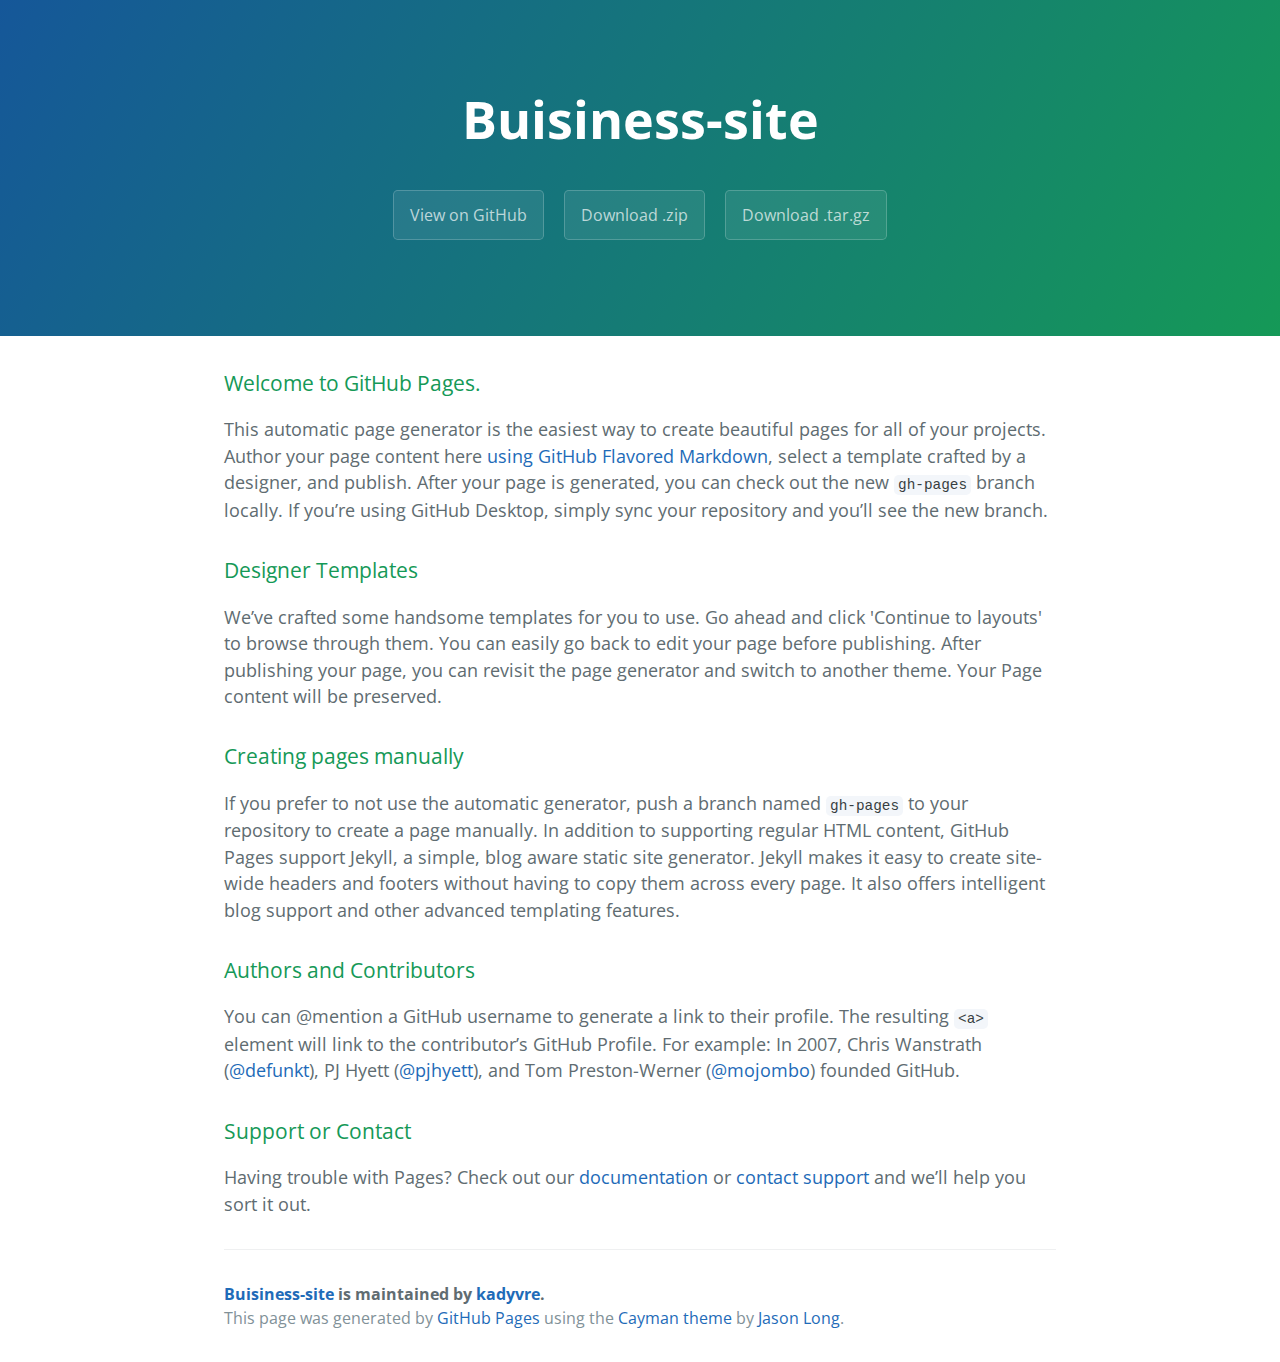
<file: index.html>
<!DOCTYPE html>
<html lang="en-us">
  <head>
    <meta charset="UTF-8">
    <title>Buisiness-site by kadyvre</title>
    <meta name="viewport" content="width=device-width, initial-scale=1">
    <link rel="stylesheet" type="text/css" href="stylesheets/normalize.css" media="screen">
    <link href='https://fonts.googleapis.com/css?family=Open+Sans:400,700' rel='stylesheet' type='text/css'>
    <link rel="stylesheet" type="text/css" href="stylesheets/stylesheet.css" media="screen">
    <link rel="stylesheet" type="text/css" href="stylesheets/github-light.css" media="screen">
  </head>
  <body>
    <section class="page-header">
      <h1 class="project-name">Buisiness-site</h1>
      <h2 class="project-tagline"></h2>
      <a href="https://github.com/kadyvre/Buisiness-Site" class="btn">View on GitHub</a>
      <a href="https://github.com/kadyvre/Buisiness-Site/zipball/master" class="btn">Download .zip</a>
      <a href="https://github.com/kadyvre/Buisiness-Site/tarball/master" class="btn">Download .tar.gz</a>
    </section>

    <section class="main-content">
      <h3>
<a id="welcome-to-github-pages" class="anchor" href="#welcome-to-github-pages" aria-hidden="true"><span aria-hidden="true" class="octicon octicon-link"></span></a>Welcome to GitHub Pages.</h3>

<p>This automatic page generator is the easiest way to create beautiful pages for all of your projects. Author your page content here <a href="https://guides.github.com/features/mastering-markdown/">using GitHub Flavored Markdown</a>, select a template crafted by a designer, and publish. After your page is generated, you can check out the new <code>gh-pages</code> branch locally. If you’re using GitHub Desktop, simply sync your repository and you’ll see the new branch.</p>

<h3>
<a id="designer-templates" class="anchor" href="#designer-templates" aria-hidden="true"><span aria-hidden="true" class="octicon octicon-link"></span></a>Designer Templates</h3>

<p>We’ve crafted some handsome templates for you to use. Go ahead and click 'Continue to layouts' to browse through them. You can easily go back to edit your page before publishing. After publishing your page, you can revisit the page generator and switch to another theme. Your Page content will be preserved.</p>

<h3>
<a id="creating-pages-manually" class="anchor" href="#creating-pages-manually" aria-hidden="true"><span aria-hidden="true" class="octicon octicon-link"></span></a>Creating pages manually</h3>

<p>If you prefer to not use the automatic generator, push a branch named <code>gh-pages</code> to your repository to create a page manually. In addition to supporting regular HTML content, GitHub Pages support Jekyll, a simple, blog aware static site generator. Jekyll makes it easy to create site-wide headers and footers without having to copy them across every page. It also offers intelligent blog support and other advanced templating features.</p>

<h3>
<a id="authors-and-contributors" class="anchor" href="#authors-and-contributors" aria-hidden="true"><span aria-hidden="true" class="octicon octicon-link"></span></a>Authors and Contributors</h3>

<p>You can @mention a GitHub username to generate a link to their profile. The resulting <code>&lt;a&gt;</code> element will link to the contributor’s GitHub Profile. For example: In 2007, Chris Wanstrath (<a href="https://github.com/defunkt" class="user-mention">@defunkt</a>), PJ Hyett (<a href="https://github.com/pjhyett" class="user-mention">@pjhyett</a>), and Tom Preston-Werner (<a href="https://github.com/mojombo" class="user-mention">@mojombo</a>) founded GitHub.</p>

<h3>
<a id="support-or-contact" class="anchor" href="#support-or-contact" aria-hidden="true"><span aria-hidden="true" class="octicon octicon-link"></span></a>Support or Contact</h3>

<p>Having trouble with Pages? Check out our <a href="https://help.github.com/pages">documentation</a> or <a href="https://github.com/contact">contact support</a> and we’ll help you sort it out.</p>

      <footer class="site-footer">
        <span class="site-footer-owner"><a href="https://github.com/kadyvre/Buisiness-Site">Buisiness-site</a> is maintained by <a href="https://github.com/kadyvre">kadyvre</a>.</span>

        <span class="site-footer-credits">This page was generated by <a href="https://pages.github.com">GitHub Pages</a> using the <a href="https://github.com/jasonlong/cayman-theme">Cayman theme</a> by <a href="https://twitter.com/jasonlong">Jason Long</a>.</span>
      </footer>

    </section>

  
  </body>
</html>
</file>
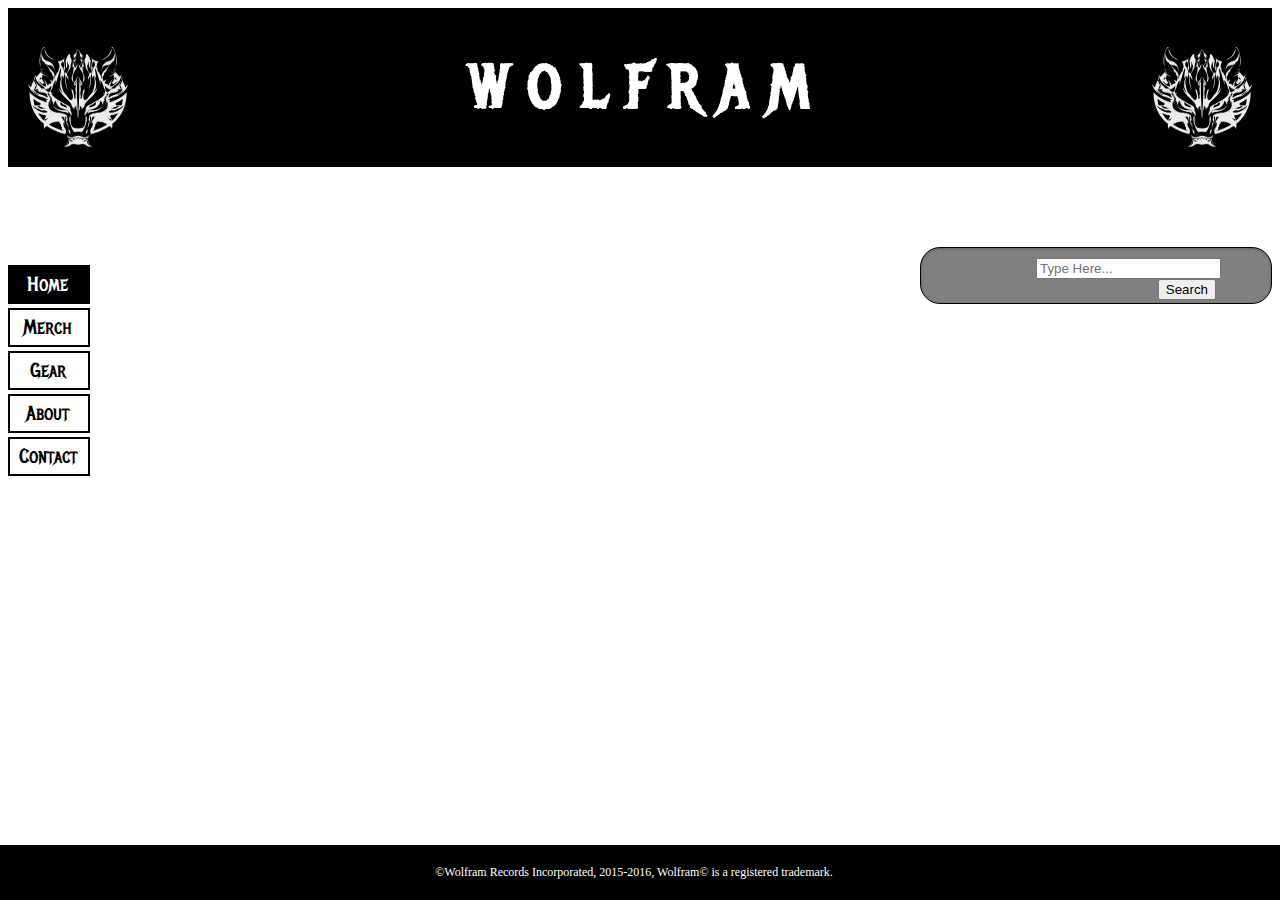
<file: Buisiness website/index.html>
<!DOCTYPE html>
<html lang="en">
	<head>
		<link rel="stylesheet" href ="stylesheet.css">
		<meta charset="utf-8">
		<title>BuisinessSite</title>
	</head>
	<body>
		<header>
			<h1>W O L F R A M</h1>
			<img id="logo" src="pictures/fenrir.jpg"/>
			<img id="logob" src="pictures/fenrir.jpg"/>
		</header>
		<nav>
			<div id="links">
				<ul id="navigation">
					<li><a id="disabled" href="index.html">Home</a></li>
					<li><a href="merch.html">Merch</a></li>					
					<li><a href="gear.html">Gear</a></li>
					<li><a href="about.html">About</a></li>
					<li><a href="contact.html">Contact</a></li>
				</ul>
			</div>
		</nav>
		
		<div id="search">
			<form action="search_page.html">
				<input id="searchbar" type="text" placeholder="Type Here...">
				<input id="submit" type="submit" value="Search">
			</form>
		</div>

		<footer>
			<p>©Wolfram Records Incorporated, 2015-2016, Wolfram© is a registered trademark.</p>
		</footer>
	</body>
</html>
</file>
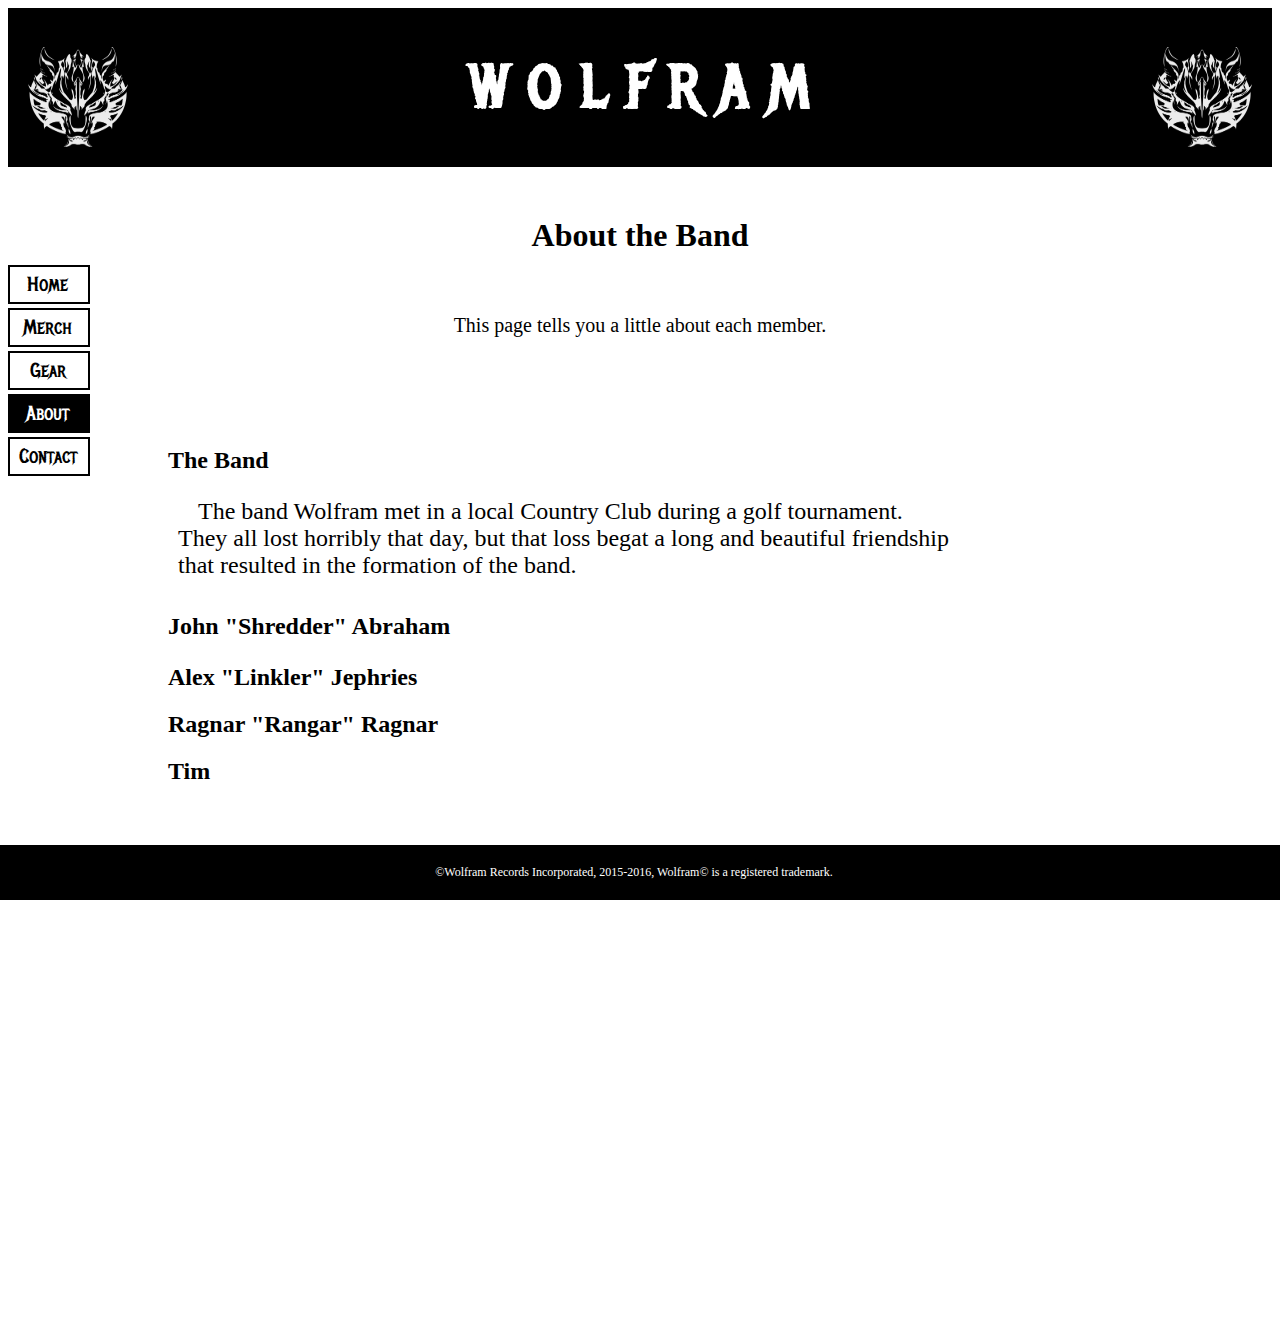
<file: Buisiness website/about.html>
<!DOCTYPE html>
<html lang="en">
	<head>
		<link rel="stylesheet" href ="stylesheet.css">
		<meta charset="utf-8">
		<title>About</title>
	</head>
	<body>
		<header>
			<h1>W O L F R A M</h1>
			<img id="logo" src="pictures/fenrir.jpg"/>
			<img id="logob" src="pictures/fenrir.jpg"/>
		</header>
		<nav>
			<div id="links">
				<ul id="navigation">
					<li><a href="index.html">Home</a></li>
					<li><a href="merch.html">Merch</a></li>					
					<li><a href="gear.html">Gear</a></li>
					<li><a id="disabled" href="about.html">About</a></li>
					<li><a href="contact.html">Contact</a></li>
				</ul>
			</div>
		</nav>
		<h1 id="about">About the Band</h1> 
		<p id="about2">This page tells you a little about each member.</p>
		
		<div class="band">
			<h2>The Band<h2>
			<p id="band">The band Wolfram met in a local Country Club during a golf tournament.<br>
			They all lost horribly that day, but that loss begat a long and beautiful friendship <br> that resulted in the formation of the band.</p>
			<h2 id="john">John "Shredder" Abraham<h2>
			<div>
				<p></p>
			</div>
		
			<h2 id="alex">Alex "Linkler" Jephries</h2>
		
			<h2 id="ragnar">Ragnar "Rangar" Ragnar</h2>
		
			<h2 id="tim">Tim</h2>
		</div>
		<footer>
			<p>©Wolfram Records Incorporated, 2015-2016, Wolfram© is a registered trademark.</p>
		</footer>
	</body>
</html>
</file>
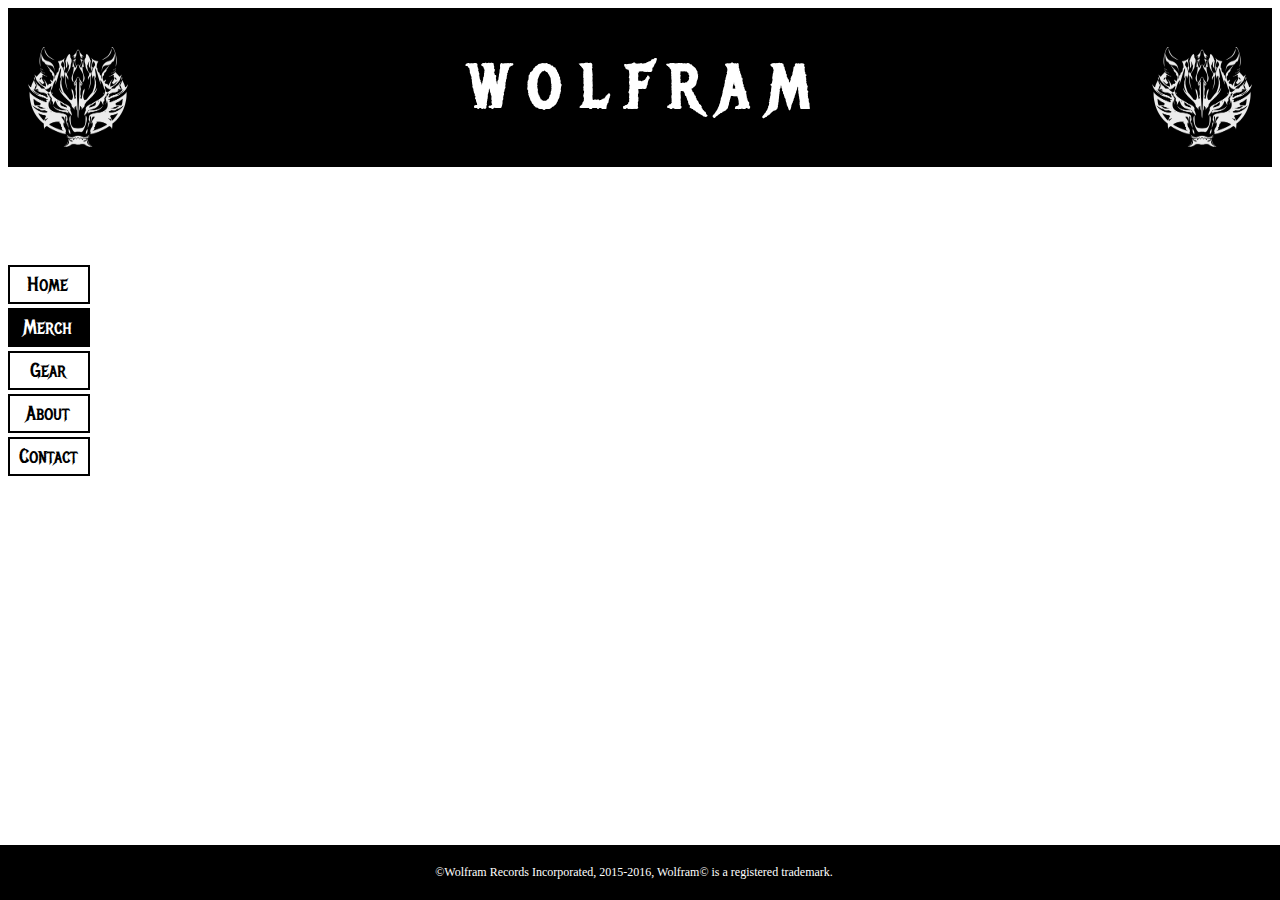
<file: Buisiness website/blank.html>
<!DOCTYPE html>
<html lang="en">
	<head>
		<link rel="stylesheet" href ="stylesheet.css">
		<meta charset="utf-8">
		<title>Merch</title>
	</head>
	<body>
		<header>
			<h1>W O L F R A M</h1>
			<img id="logo" src="pictures/fenrir.jpg"/>
			<img id="logob" src="pictures/fenrir.jpg"/>
		</header>
		<nav>
			<div id="links">
				<ul id="navigation">
					<li><a href="index.html">Home</a></li>
					<li ><a id="disabled" href="merch.html">Merch</a></li>					
					<li><a href="gear.html">Gear</a></li>
					<li><a href="about.html">About</a></li>
					<li><a href="contact.html">Contact</a></li>
				</ul>
			</div>
		</nav>
		
		<footer>
			<p>©Wolfram Records Incorporated, 2015-2016, Wolfram© is a registered trademark.</p>
		</footer>
	</body>
</html>
</file>
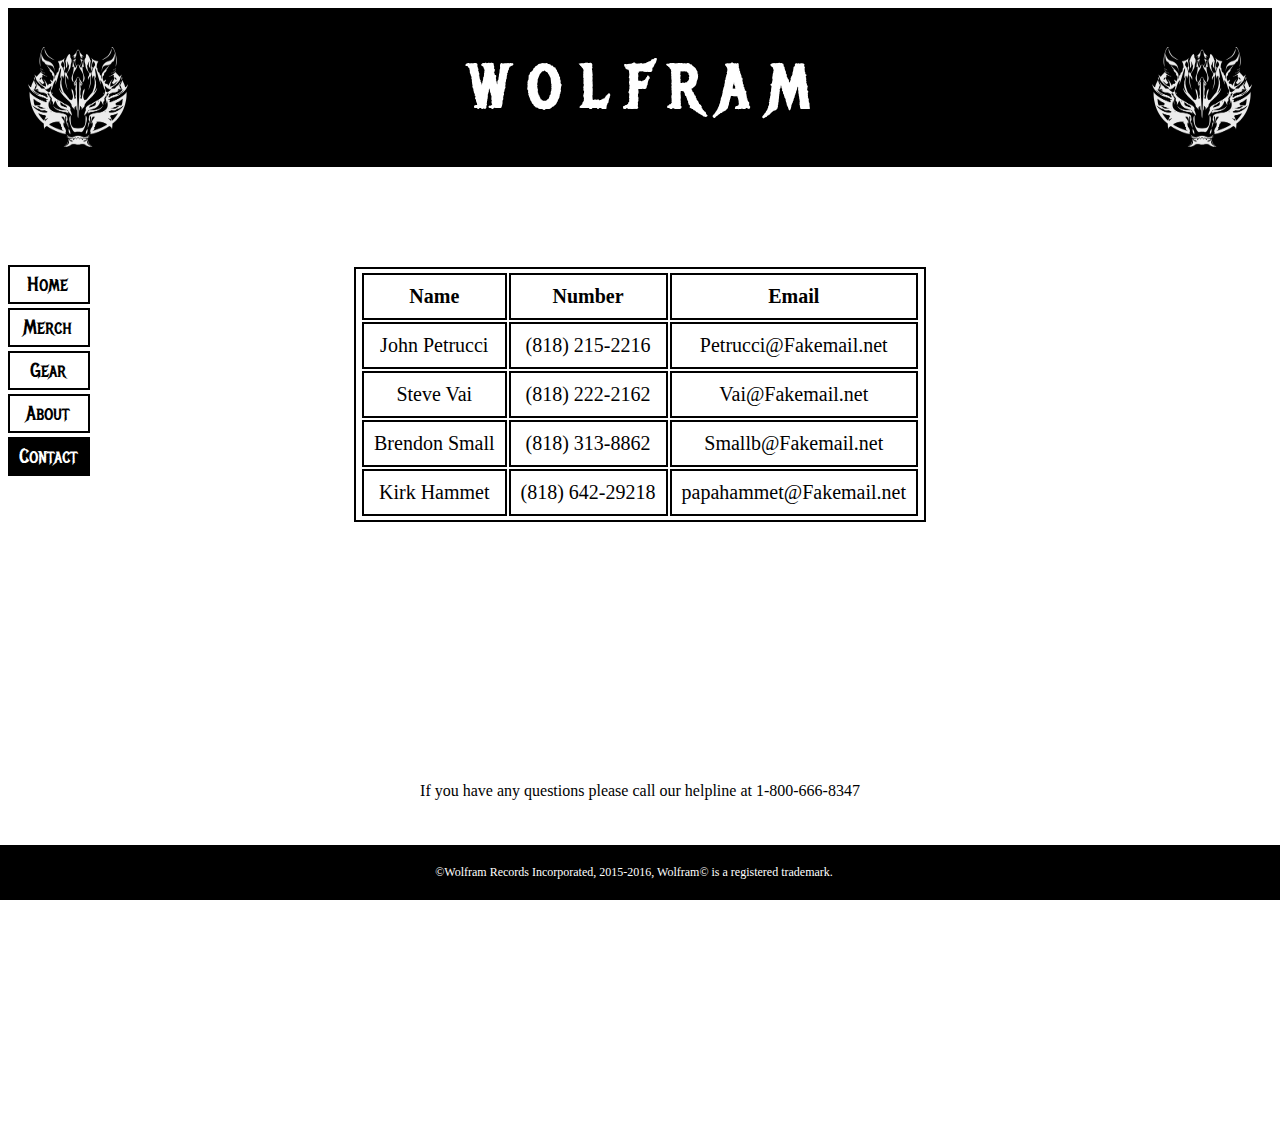
<file: Buisiness website/contact.html>
<!DOCTYPE html>
<html lang="en">
	<head>
		<link rel="stylesheet" href ="stylesheet.css">
		<meta charset="utf-8">
		<title>Contact</title>
	</head>
	<body>
		<header>
			<h1>W O L F R A M</h1>
			<img id="logo" src="pictures/fenrir.jpg"/>
			<img id="logob" src="pictures/fenrir.jpg"/>
		</header>
		<nav>
			<div id="links">
				<ul id="navigation">
					<li><a href="index.html">Home</a></li>
					<li><a href="merch.html">Merch</a></li>					
					<li><a href="gear.html">Gear</a></li>
					<li><a href="about.html">About</a></li>
					<li><a id="disabled" href="contact.html">Contact</a></li>
				</ul>
			</div>
		</nav>
		<div>
			<table id="contact">
				<tr>
					<th>Name</th>
					<th>Number</th>
					<th>Email</th>
				</tr>
					<td>John Petrucci</td>
					<td>(818) 215-2216</td>
					<td>Petrucci@Fakemail.net</td>
				<tr>
					<td>Steve Vai</td>
					<td>(818) 222-2162</td>
					<td>Vai@Fakemail.net</td>
				</tr>
					<td>Brendon Small</td>
					<td>(818) 313-8862</td>
					<td>Smallb@Fakemail.net</td>
				<tr>
					<td>Kirk Hammet</td>
					<td>(818) 642-29218</td>
					<td>papahammet@Fakemail.net</td>
				</tr>
			</table>				
		</div>

			<p id="cnumber">If you have any questions please call our helpline at 1-800-666-8347</p>

		<footer>
			<p>©Wolfram Records Incorporated, 2015-2016, Wolfram© is a registered trademark.</p>
		</footer>
	</body>
</html>
</file>
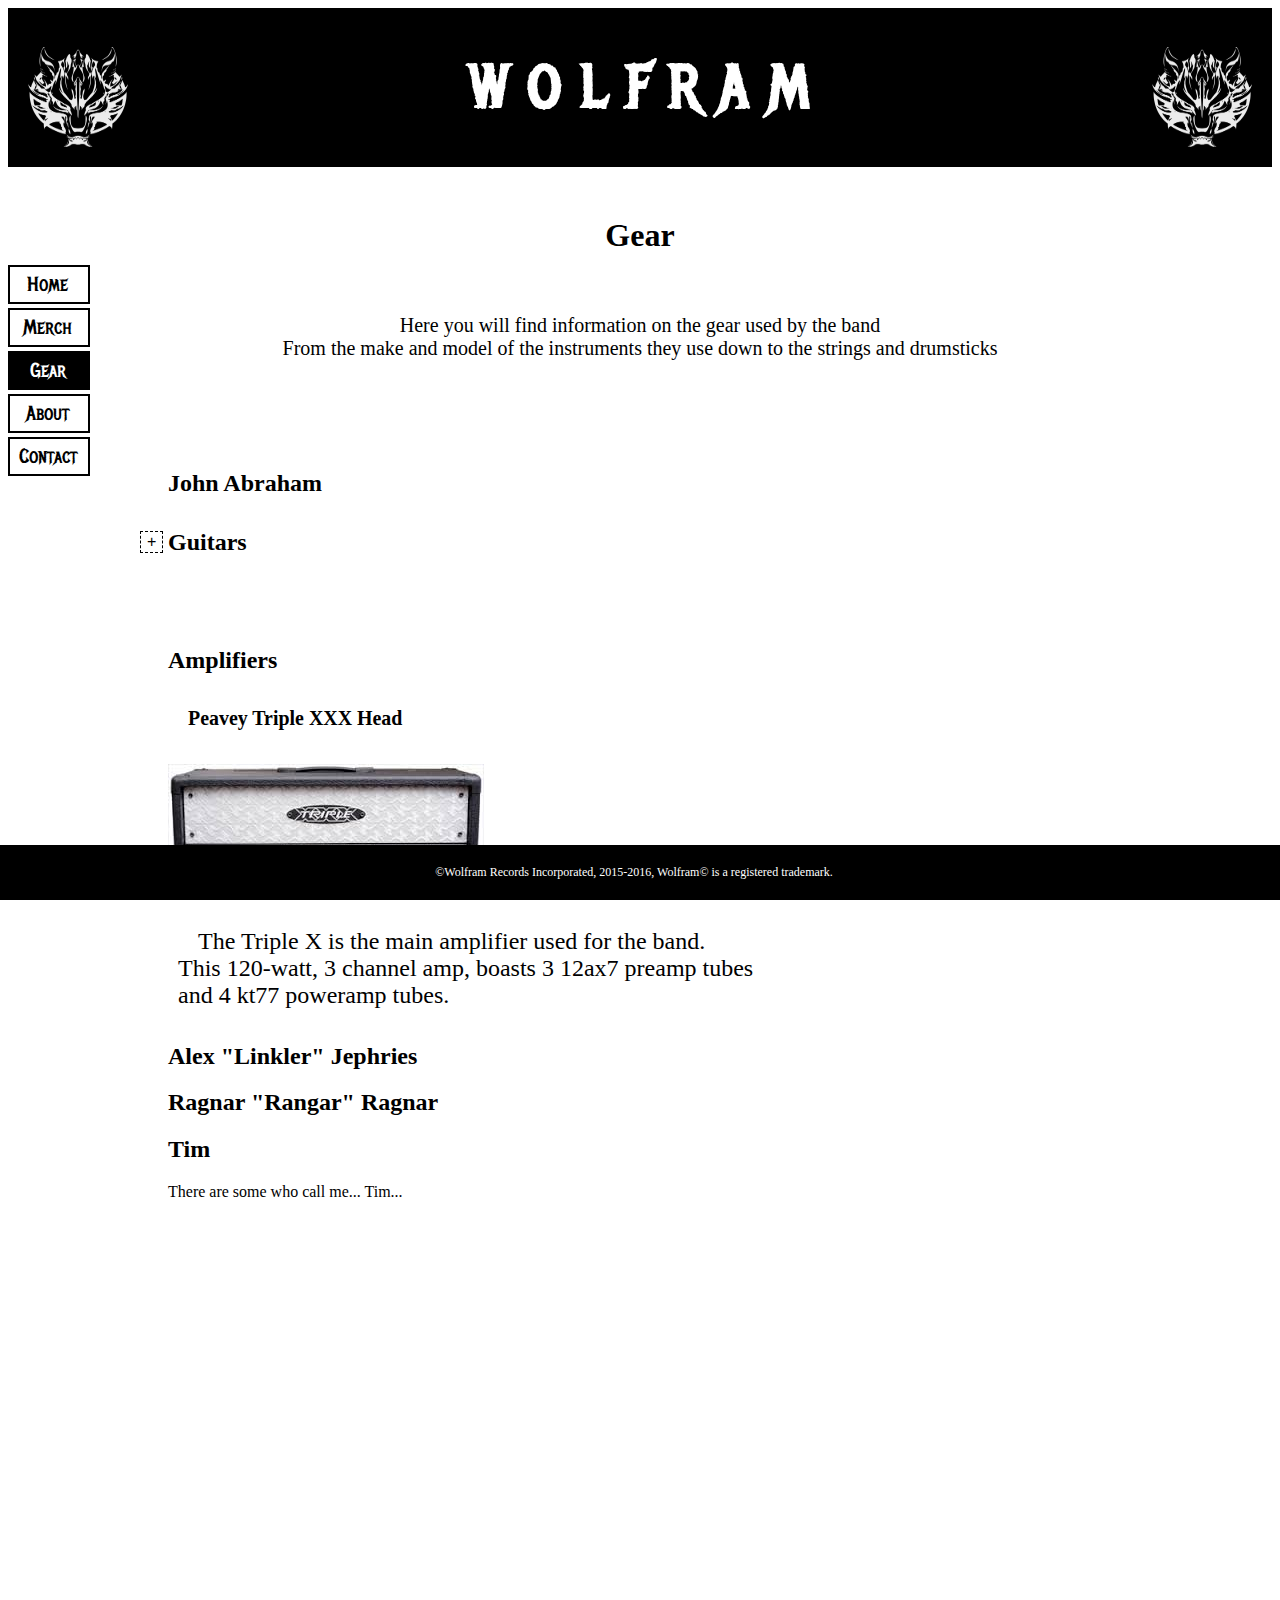
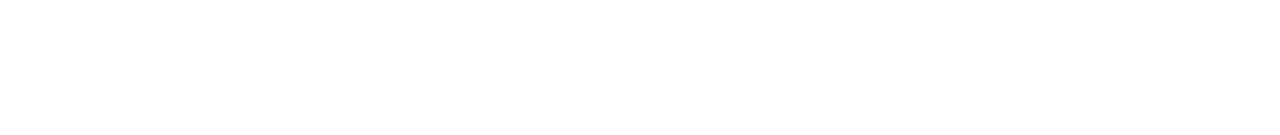
<file: Buisiness website/gear.html>
<!DOCTYPE html>
<html lang="en">
	<head>
		<script src="script.js"></script>
		<link rel="stylesheet" href ="stylesheet.css">
		<meta charset="utf-8">
		<title>Gear</title>
	</head>
	<body>
		<header>
			<h1>W O L F R A M</h1>
			<img id="logo" src="pictures/fenrir.jpg"/>
			<img id="logob" src="pictures/fenrir.jpg"/>
		</header>
		<nav>
			<div id="links">
				<ul id="navigation">
					<li><a href="index.html">Home</a></li>
					<li><a href="merch.html">Merch</a></li>					
					<li><a id="disabled" href="gear.html">Gear</a></li>
					<li><a href="about.html">About</a></li>
					<li><a href="contact.html">Contact</a></li>
				</ul>
			</div>
		</nav>
		<h1 id="about">Gear</h1>
		<p id="about2">Here you will find information on the gear used by the band<br>
		From the make and model of the instruments they use down to the strings and drumsticks</p>
		<div class="band">
			<h2 id="john">John Abraham<h2>
			
			<div>
				<h4>Guitars</h4>
				<button onclick="myFunction()" id="expand">+</button>
				<div style="display:none;" id="hidden">
					<h5 style="text-indent: 20px;">Schecter Damine Elite</h5>
					<img id="schecter" src="pictures/schecter.jpg"/>
					<p id="bandj">John primarily uses his Schecter Damien Elite 7-string,<br>
					which has active EMG 81 and 85 (bridge and neck respectively),<br> and a floyd rose special tremolo bridge.</p>
				</div>
				<h4>Amplifiers<h4>
				<h5 style="text-indent: 20px;">Peavey Triple XXX Head</h5>
				<img src="pictures/peavey.jpg">
				<p id="band">The Triple X is the main amplifier used for the band.<br> This 120-watt, 3 channel amp, boasts 3 12ax7 preamp tubes<br> and 4 kt77 poweramp tubes.</p>
			</div>
		
			<h2 id="alex">Alex "Linkler" Jephries</h2>
		
			<h2 id="ragnar">Ragnar "Rangar" Ragnar</h2>
		
			<h2 id="tim">Tim</h2>
			<div>
				<p>There are some who call me... Tim...</p>
			</div>
		</div>
		<footer>
			<p>©Wolfram Records Incorporated, 2015-2016, Wolfram© is a registered trademark.</p>
		</footer>
	</body>
</html>
</file>
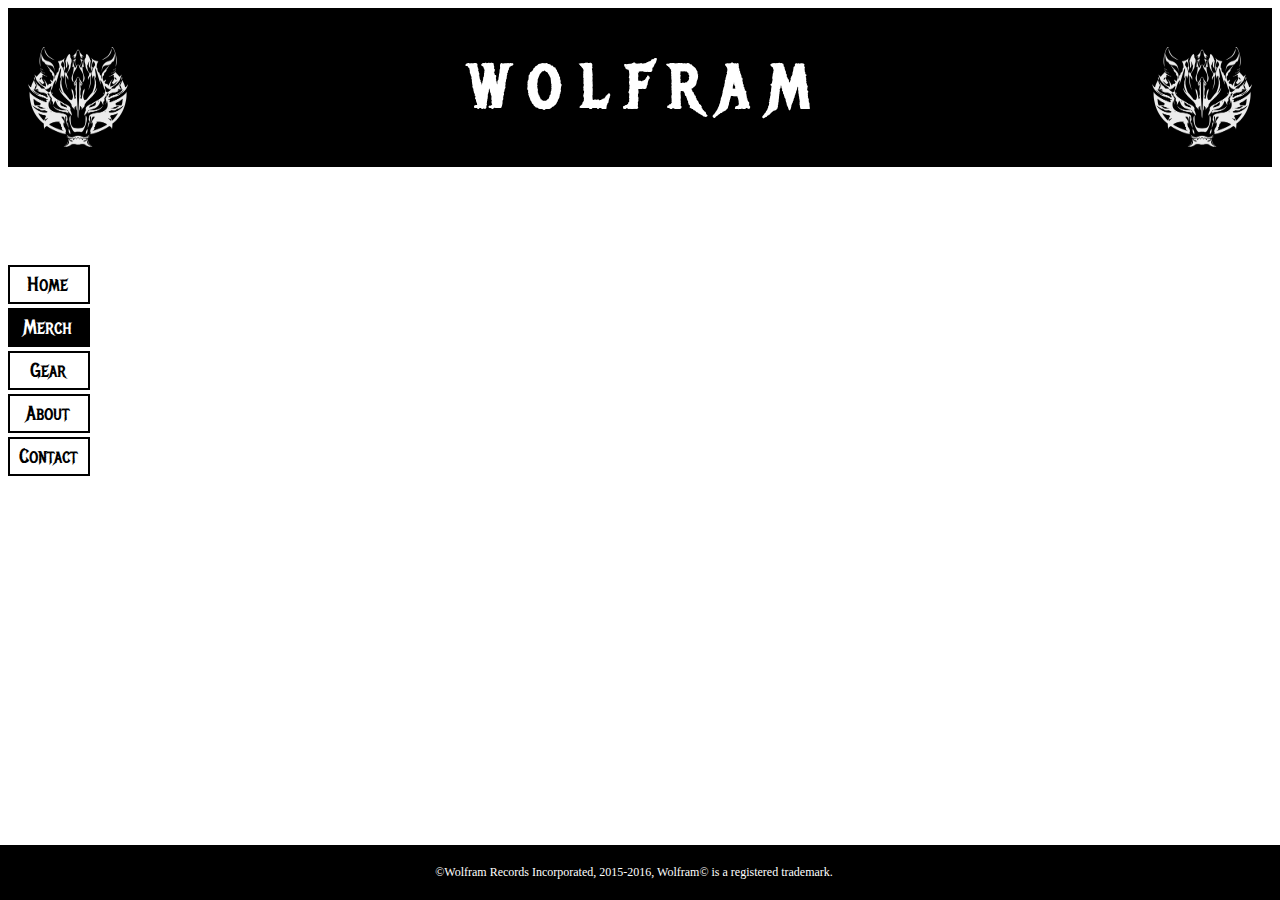
<file: Buisiness website/merch.html>
<!DOCTYPE html>
<html lang="en">
	<head>
		<link rel="stylesheet" href ="stylesheet.css">
		<meta charset="utf-8">
		<title>Merch</title>
	</head>
	<body>
		<header>
			<h1>W O L F R A M</h1>
			<img id="logo" src="fenrir.jpg"/>
			<img id="logob" src="fenrir.jpg"/>
		</header>
		<nav>
			<div id="links">
				<ul id="navigation">
					<li><a href="index.html">Home</a></li>
					<li ><a id="disabled" href="merch.html">Merch</a></li>					
					<li><a href="gear.html">Gear</a></li>
					<li><a href="about.html">About</a></li>
					<li><a href="contact.html">Contact</a></li>
				</ul>
			</div>
		</nav>
		
		<footer>
			<p>©Wolfram Records Incorporated, 2015-2016, Wolfram© is a registered trademark.</p>
		</footer>
	</body>
</html>
</file>
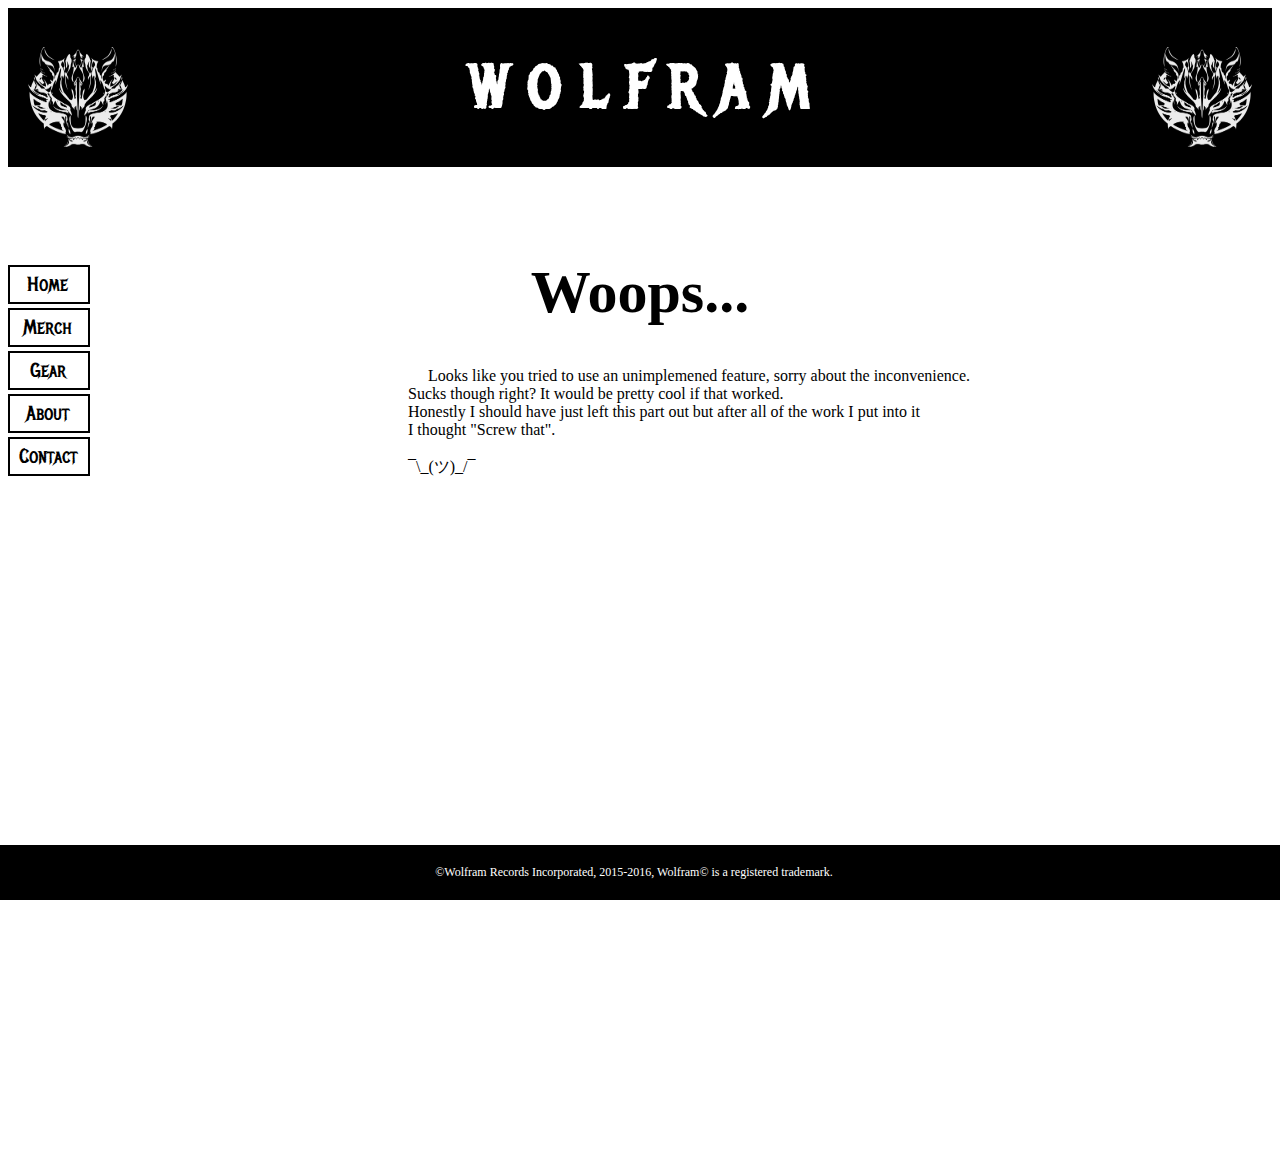
<file: Buisiness website/search_page.html>
<!DOCTYPE html>
<html lang="en">
	<head>
		<link rel="stylesheet" href ="stylesheet.css">
		<meta charset="utf-8">
		<title>Search</title>
	</head>
	<body>
		<header>
			<h1>W O L F R A M</h1>
			<img id="logo" src="pictures/fenrir.jpg"/>
			<img id="logob" src="pictures/fenrir.jpg"/>
		</header>
		<nav>
			<div id="links">
				<ul id="navigation">
					<li><a href="index.html">Home</a></li>
					<li><a href="merch.html">Merch</a></li>					
					<li><a href="gear.html">Gear</a></li>
					<li><a href="about.html">About</a></li>
					<li><a href="contact.html">Contact</a></li>
				</ul>
			</div>
		</nav>
		<div id="oops">
			<h1 id="where">Woops...</h1>
			<p id="oopss">Looks like you tried to use an unimplemened feature, sorry about the inconvenience.<br>
			Sucks though right? It would be pretty cool if that worked.<br> 
			Honestly I should have just left this part out but after all of the work I put into it <br> 
			I thought "Screw that". <br>
			<br>
			¯\_(ツ)_/¯</p>
		</div>
		
		<footer>
			<p>©Wolfram Records Incorporated, 2015-2016, Wolfram© is a registered trademark.</p>
		</footer>
	</body>
</html>
</file>
<file: stylesheets/stylesheet.css>
* {
  box-sizing: border-box; }

body {
  padding: 0;
  margin: 0;
  font-family: "Open Sans", "Helvetica Neue", Helvetica, Arial, sans-serif;
  font-size: 16px;
  line-height: 1.5;
  color: #606c71; }

a {
  color: #1e6bb8;
  text-decoration: none; }
  a:hover {
    text-decoration: underline; }

.btn {
  display: inline-block;
  margin-bottom: 1rem;
  color: rgba(255, 255, 255, 0.7);
  background-color: rgba(255, 255, 255, 0.08);
  border-color: rgba(255, 255, 255, 0.2);
  border-style: solid;
  border-width: 1px;
  border-radius: 0.3rem;
  transition: color 0.2s, background-color 0.2s, border-color 0.2s; }
  .btn + .btn {
    margin-left: 1rem; }

.btn:hover {
  color: rgba(255, 255, 255, 0.8);
  text-decoration: none;
  background-color: rgba(255, 255, 255, 0.2);
  border-color: rgba(255, 255, 255, 0.3); }

@media screen and (min-width: 64em) {
  .btn {
    padding: 0.75rem 1rem; } }

@media screen and (min-width: 42em) and (max-width: 64em) {
  .btn {
    padding: 0.6rem 0.9rem;
    font-size: 0.9rem; } }

@media screen and (max-width: 42em) {
  .btn {
    display: block;
    width: 100%;
    padding: 0.75rem;
    font-size: 0.9rem; }
    .btn + .btn {
      margin-top: 1rem;
      margin-left: 0; } }

.page-header {
  color: #fff;
  text-align: center;
  background-color: #159957;
  background-image: linear-gradient(120deg, #155799, #159957); }

@media screen and (min-width: 64em) {
  .page-header {
    padding: 5rem 6rem; } }

@media screen and (min-width: 42em) and (max-width: 64em) {
  .page-header {
    padding: 3rem 4rem; } }

@media screen and (max-width: 42em) {
  .page-header {
    padding: 2rem 1rem; } }

.project-name {
  margin-top: 0;
  margin-bottom: 0.1rem; }

@media screen and (min-width: 64em) {
  .project-name {
    font-size: 3.25rem; } }

@media screen and (min-width: 42em) and (max-width: 64em) {
  .project-name {
    font-size: 2.25rem; } }

@media screen and (max-width: 42em) {
  .project-name {
    font-size: 1.75rem; } }

.project-tagline {
  margin-bottom: 2rem;
  font-weight: normal;
  opacity: 0.7; }

@media screen and (min-width: 64em) {
  .project-tagline {
    font-size: 1.25rem; } }

@media screen and (min-width: 42em) and (max-width: 64em) {
  .project-tagline {
    font-size: 1.15rem; } }

@media screen and (max-width: 42em) {
  .project-tagline {
    font-size: 1rem; } }

.main-content :first-child {
  margin-top: 0; }
.main-content img {
  max-width: 100%; }
.main-content h1, .main-content h2, .main-content h3, .main-content h4, .main-content h5, .main-content h6 {
  margin-top: 2rem;
  margin-bottom: 1rem;
  font-weight: normal;
  color: #159957; }
.main-content p {
  margin-bottom: 1em; }
.main-content code {
  padding: 2px 4px;
  font-family: Consolas, "Liberation Mono", Menlo, Courier, monospace;
  font-size: 0.9rem;
  color: #383e41;
  background-color: #f3f6fa;
  border-radius: 0.3rem; }
.main-content pre {
  padding: 0.8rem;
  margin-top: 0;
  margin-bottom: 1rem;
  font: 1rem Consolas, "Liberation Mono", Menlo, Courier, monospace;
  color: #567482;
  word-wrap: normal;
  background-color: #f3f6fa;
  border: solid 1px #dce6f0;
  border-radius: 0.3rem; }
  .main-content pre > code {
    padding: 0;
    margin: 0;
    font-size: 0.9rem;
    color: #567482;
    word-break: normal;
    white-space: pre;
    background: transparent;
    border: 0; }
.main-content .highlight {
  margin-bottom: 1rem; }
  .main-content .highlight pre {
    margin-bottom: 0;
    word-break: normal; }
.main-content .highlight pre, .main-content pre {
  padding: 0.8rem;
  overflow: auto;
  font-size: 0.9rem;
  line-height: 1.45;
  border-radius: 0.3rem; }
.main-content pre code, .main-content pre tt {
  display: inline;
  max-width: initial;
  padding: 0;
  margin: 0;
  overflow: initial;
  line-height: inherit;
  word-wrap: normal;
  background-color: transparent;
  border: 0; }
  .main-content pre code:before, .main-content pre code:after, .main-content pre tt:before, .main-content pre tt:after {
    content: normal; }
.main-content ul, .main-content ol {
  margin-top: 0; }
.main-content blockquote {
  padding: 0 1rem;
  margin-left: 0;
  color: #819198;
  border-left: 0.3rem solid #dce6f0; }
  .main-content blockquote > :first-child {
    margin-top: 0; }
  .main-content blockquote > :last-child {
    margin-bottom: 0; }
.main-content table {
  display: block;
  width: 100%;
  overflow: auto;
  word-break: normal;
  word-break: keep-all; }
  .main-content table th {
    font-weight: bold; }
  .main-content table th, .main-content table td {
    padding: 0.5rem 1rem;
    border: 1px solid #e9ebec; }
.main-content dl {
  padding: 0; }
  .main-content dl dt {
    padding: 0;
    margin-top: 1rem;
    font-size: 1rem;
    font-weight: bold; }
  .main-content dl dd {
    padding: 0;
    margin-bottom: 1rem; }
.main-content hr {
  height: 2px;
  padding: 0;
  margin: 1rem 0;
  background-color: #eff0f1;
  border: 0; }

@media screen and (min-width: 64em) {
  .main-content {
    max-width: 64rem;
    padding: 2rem 6rem;
    margin: 0 auto;
    font-size: 1.1rem; } }

@media screen and (min-width: 42em) and (max-width: 64em) {
  .main-content {
    padding: 2rem 4rem;
    font-size: 1.1rem; } }

@media screen and (max-width: 42em) {
  .main-content {
    padding: 2rem 1rem;
    font-size: 1rem; } }

.site-footer {
  padding-top: 2rem;
  margin-top: 2rem;
  border-top: solid 1px #eff0f1; }

.site-footer-owner {
  display: block;
  font-weight: bold; }

.site-footer-credits {
  color: #819198; }

@media screen and (min-width: 64em) {
  .site-footer {
    font-size: 1rem; } }

@media screen and (min-width: 42em) and (max-width: 64em) {
  .site-footer {
    font-size: 1rem; } }

@media screen and (max-width: 42em) {
  .site-footer {
    font-size: 0.9rem; } }
</file>
<file: stylesheets/github-light.css>
/*
The MIT License (MIT)

Copyright (c) 2016 GitHub, Inc.

Permission is hereby granted, free of charge, to any person obtaining a copy
of this software and associated documentation files (the "Software"), to deal
in the Software without restriction, including without limitation the rights
to use, copy, modify, merge, publish, distribute, sublicense, and/or sell
copies of the Software, and to permit persons to whom the Software is
furnished to do so, subject to the following conditions:

The above copyright notice and this permission notice shall be included in all
copies or substantial portions of the Software.

THE SOFTWARE IS PROVIDED "AS IS", WITHOUT WARRANTY OF ANY KIND, EXPRESS OR
IMPLIED, INCLUDING BUT NOT LIMITED TO THE WARRANTIES OF MERCHANTABILITY,
FITNESS FOR A PARTICULAR PURPOSE AND NONINFRINGEMENT. IN NO EVENT SHALL THE
AUTHORS OR COPYRIGHT HOLDERS BE LIABLE FOR ANY CLAIM, DAMAGES OR OTHER
LIABILITY, WHETHER IN AN ACTION OF CONTRACT, TORT OR OTHERWISE, ARISING FROM,
OUT OF OR IN CONNECTION WITH THE SOFTWARE OR THE USE OR OTHER DEALINGS IN THE
SOFTWARE.

*/

.pl-c /* comment */ {
  color: #969896;
}

.pl-c1 /* constant, variable.other.constant, support, meta.property-name, support.constant, support.variable, meta.module-reference, markup.raw, meta.diff.header */,
.pl-s .pl-v /* string variable */ {
  color: #0086b3;
}

.pl-e /* entity */,
.pl-en /* entity.name */ {
  color: #795da3;
}

.pl-smi /* variable.parameter.function, storage.modifier.package, storage.modifier.import, storage.type.java, variable.other */,
.pl-s .pl-s1 /* string source */ {
  color: #333;
}

.pl-ent /* entity.name.tag */ {
  color: #63a35c;
}

.pl-k /* keyword, storage, storage.type */ {
  color: #a71d5d;
}

.pl-s /* string */,
.pl-pds /* punctuation.definition.string, string.regexp.character-class */,
.pl-s .pl-pse .pl-s1 /* string punctuation.section.embedded source */,
.pl-sr /* string.regexp */,
.pl-sr .pl-cce /* string.regexp constant.character.escape */,
.pl-sr .pl-sre /* string.regexp source.ruby.embedded */,
.pl-sr .pl-sra /* string.regexp string.regexp.arbitrary-repitition */ {
  color: #183691;
}

.pl-v /* variable */ {
  color: #ed6a43;
}

.pl-id /* invalid.deprecated */ {
  color: #b52a1d;
}

.pl-ii /* invalid.illegal */ {
  color: #f8f8f8;
  background-color: #b52a1d;
}

.pl-sr .pl-cce /* string.regexp constant.character.escape */ {
  font-weight: bold;
  color: #63a35c;
}

.pl-ml /* markup.list */ {
  color: #693a17;
}

.pl-mh /* markup.heading */,
.pl-mh .pl-en /* markup.heading entity.name */,
.pl-ms /* meta.separator */ {
  font-weight: bold;
  color: #1d3e81;
}

.pl-mq /* markup.quote */ {
  color: #008080;
}

.pl-mi /* markup.italic */ {
  font-style: italic;
  color: #333;
}

.pl-mb /* markup.bold */ {
  font-weight: bold;
  color: #333;
}

.pl-md /* markup.deleted, meta.diff.header.from-file */ {
  color: #bd2c00;
  background-color: #ffecec;
}

.pl-mi1 /* markup.inserted, meta.diff.header.to-file */ {
  color: #55a532;
  background-color: #eaffea;
}

.pl-mdr /* meta.diff.range */ {
  font-weight: bold;
  color: #795da3;
}

.pl-mo /* meta.output */ {
  color: #1d3e81;
}
</file>
<file: Buisiness website/stylesheet.css>
@font-face {
	font-family: wolfram;
	src: url(wolfram.ttf);
}

header {
	min-width: 100%;
	padding: 2px 0px 2px 0px;
	display: block;
	background-color: black;
	text-align: center;	
}

#logo{
	height: 100px;
	width: 100px;
	position: relative;
	float: left;
	z-index: 1;
	bottom: 118px;
	left: 20px;
}

#logob{
	height: 100px;
	width: 100px;
	float: right;
	z-index: 1;
	position: relative;
	bottom: 118px;
	right: 20px; 
}

h1:first-child {
	font-family: wolfram;
	font-size: 60px;
	color: white;
}

#links {
	z-index: 0;
	width: 100px;
	height: 500px;
}

#navigation {
	list-style-type: none;
	margin: 0;
	padding: 0;
	width: 60px;
	z-index: 1;
}

li {
	padding: 2px 0px 2px 0px;
}
li a{
	font-family: wolfram;
	border: 2px solid black;
	display: inline-block;
	width: 65px;
	padding: 5px 8px 5px 5px;
	text-decoration: none;
	color: black;
	font-size: 20px;
	text-align: center;
}

li a:hover {
	font-family: wolfram;
	background-color: #555;
	color: white;
}

table, th, td {
	border: 2px solid black;
	text-align: center;
	font-size: 20px;
	padding: 2px 4px 2px 4px;
}

th, td {
	padding: 10px;
}

#contact {
	position: relative;
	margin: auto;
	bottom: 400px;
}

#disabled {
	font-family: wolfram;
	background-color: black;
	color: white;
}

footer {
	position: fixed;
	padding: 8px;
	display: block;
	background-color: black;
	bottom: 0px;
	width: 100%;
	right: -2px;
	text-align: center;
	font-size: 12px;
	color: white;
}

#cnumber {
	font-size: 1em;
	color: black;
	background-color: white;
	text-align: center;
	margin: auto;
	height: 10%;
	bottom: 140px;
	float: center;
	position: relative;
}

#about {
	position: relative;
	bottom: 450px;
	margin: auto;
	text-align: center;
}

#about2 {
	background-color: white;
	color: black;
	font-size: 20px;
	position: relative;
	bottom: 390px;
	margin: auto;
	text-align: center;
	z-index: -1;
}

body {
	padding-bottom: 200px;
}

.band {
	padding: 0px 0px 10px 10px;
	position: relative;
	left: 150px;
	bottom: 300px;
}

#band {
	font-weight: normal;
	color: black;
	background-color: white;
	padding: 0px 0px 10px 10px;
	position: relative;
	text-indent: 20px;
}

#bandj {
	float: right;
	right: 350px;
	font-weight: normal;
	color: black;
	background-color: white;
	padding: 0px 0px 10px 10px;
	position: relative;
	text-indent: 20px;
}

#schecter {
	margin: auto;
	position: relative;
	height: 300px;
	width: 150px;
}


#search {
	overflow: hidden;
	background-color: gray;
	border: 1px solid black;
	display: inline-block;
	position: relative;
	bottom: 420px;
	width: 240px;
	height: 40px;
	float: right;
	padding: 10px 100px 5px 10px;
	border-radius: 20px;
	box-shadow: 0 1px 3px rgba(0, 0, 0, 0.25) inset, 0 1px 0 rgba(255, 255, 255, 1);
}

#searchbar {
	margin: auto;
	position: relative;
	float: right;
	left: 50px;
}
#submit {
	left: 45px;
	position: relative;
	float: right;
}

#expand {
	background-color: white;
    border: 1px dashed black;
    text-align: center;
    text-decoration: none;
    display: inline-block;
    font-size: 16px;
	position: relative;
	right: 28px;
	bottom: 62px;
}

#oops {
	position: relative;
	z-index: -1;
	bottom: 450px;
}

#oopss {
	position: relative;
	left: 400px;
	text-indent: 20px;
}

#where {
	font-family: ariel;
	font-size: 60px;
	position: relative;
	text-align: center;
	color: black;
}
</file>
